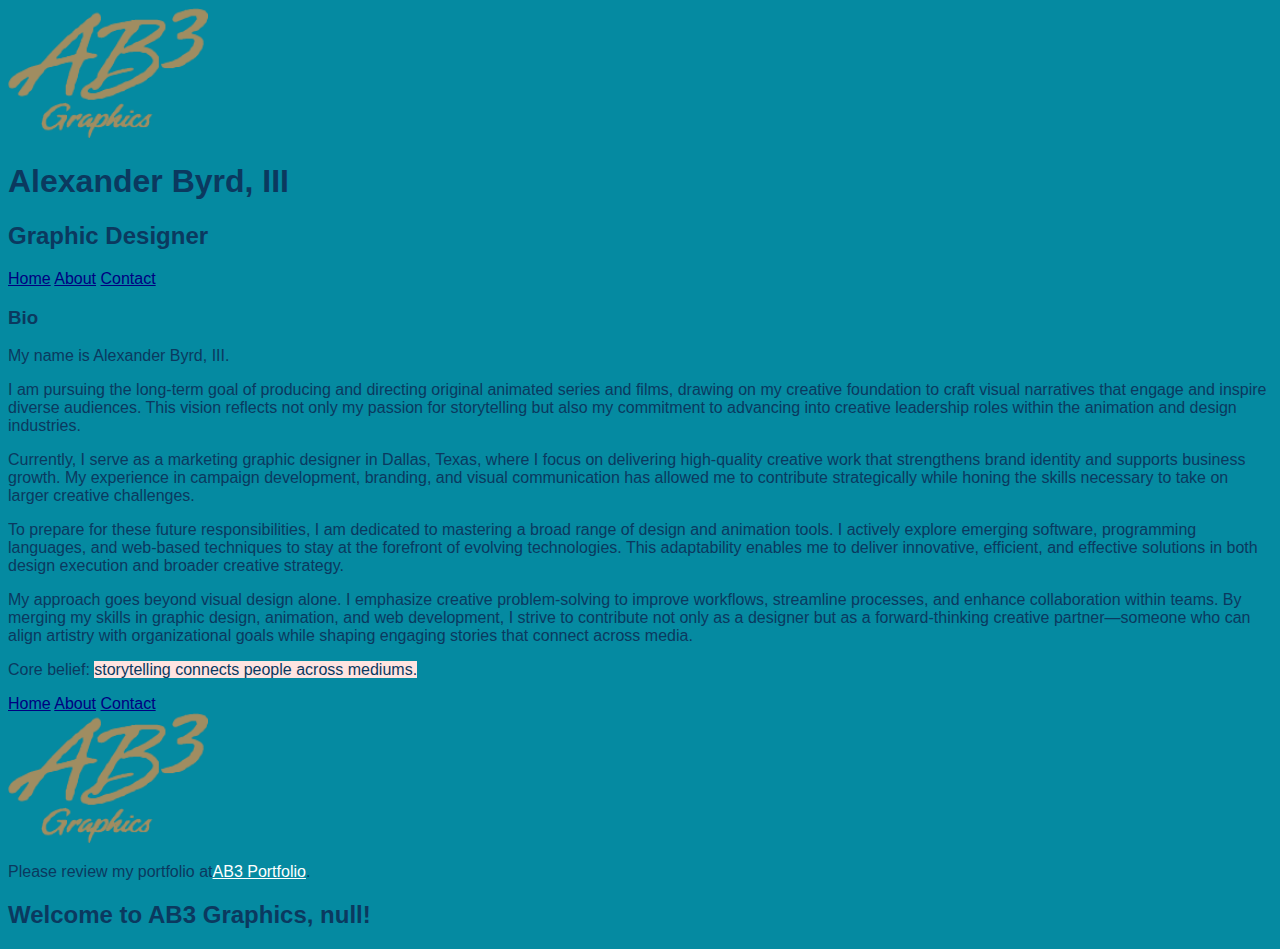
<file: index.html>
<!DOCTYPE html>
<html lang="en">
    <head>
        <link rel="stylesheet" href="style.css">
        <link rel="shortcut icon" href="/favicon.ico" type="image/x-icon">
        <link rel="icon" href="/favicon.ico" type="image/x-icon">
        <title>AB3 Graphics</title>
    </head>
    <body>
        <main>
            <header>
            <picture>
                <source srcset="images/ab3-logo.png" type="image/png">
                <img src="images/ab3-logo.png" alt="AB3 Graphics logo" width="200" height="200">
            </picture>

                <h1><strong>Alexander Byrd, III</strong></h1>
                <h2><strong>Graphic Designer</strong></h2>
                <nav>
                    <a href="index.html" class="nav-link">Home</a>
                    <a href="about.html" class="nav-link">About</a>
                    <a href="contact.html" class="nav-link">Contact</a>
                </nav>
            </header>
            <div id="bio">
                <h3>Bio</h3>
                <p>My name is Alexander Byrd, III.</p>  
                <p>I am pursuing the long-term goal of producing and directing original animated series and films, drawing on my creative foundation to craft visual narratives that engage and inspire diverse audiences. This vision reflects not only my passion for storytelling but also my commitment to advancing into creative leadership roles within the animation and design industries.</p>
                <p>Currently, I serve as a marketing graphic designer in Dallas, Texas, where I focus on delivering high-quality creative work that strengthens brand identity and supports business growth. My experience in campaign development, branding, and visual communication has allowed me to contribute strategically while honing the skills necessary to take on larger creative challenges.</p>  
                <p>To prepare for these future responsibilities, I am dedicated to mastering a broad range of design and animation tools. I actively explore emerging software, programming languages, and web-based techniques to stay at the forefront of evolving technologies. This adaptability enables me to deliver innovative, efficient, and effective solutions in both design execution and broader creative strategy.</p>
                <p>My approach goes beyond visual design alone. I emphasize creative problem-solving to improve workflows, streamline processes, and enhance collaboration within teams. By merging my skills in graphic design, animation, and web development, I strive to contribute not only as a designer but as a forward-thinking creative partner—someone who can align artistry with organizational goals while shaping engaging stories that connect across media.</p>
                <p>Core belief: <span class="highlight">storytelling connects people across mediums.</span></p>
            </div>
            <footer>
                <nav>
                    <a href="index.html" class="nav-link">Home</a>
                    <a href="about.html" class="nav-link">About</a>
                    <a href="contact.html" class="nav-link">Contact</a>
                </nav>
                <picture>
                    <source srcset="ab3-logo.png" type="image/png">
                    <img src="images/ab3-logo.png" alt="AB3 Graphics logo" width="200" height="200">
                </picture>
                <p>Please review my portfolio at<a href="https://www.ab3graphics.com/" target="_blank">AB3 Portfolio</a>.</p>
            </footer>
        </main>
        <script>
            alert("Welcome to AB3 Graphics!");
            var guest = prompt("Welcome to AB3 Graphics!. Please enter your name then see the bottom of the screen.");
            document.write("<h2>Welcome to AB3 Graphics, " + guest + "!</h2>");
        </script>
    </body>
</html>
</file>
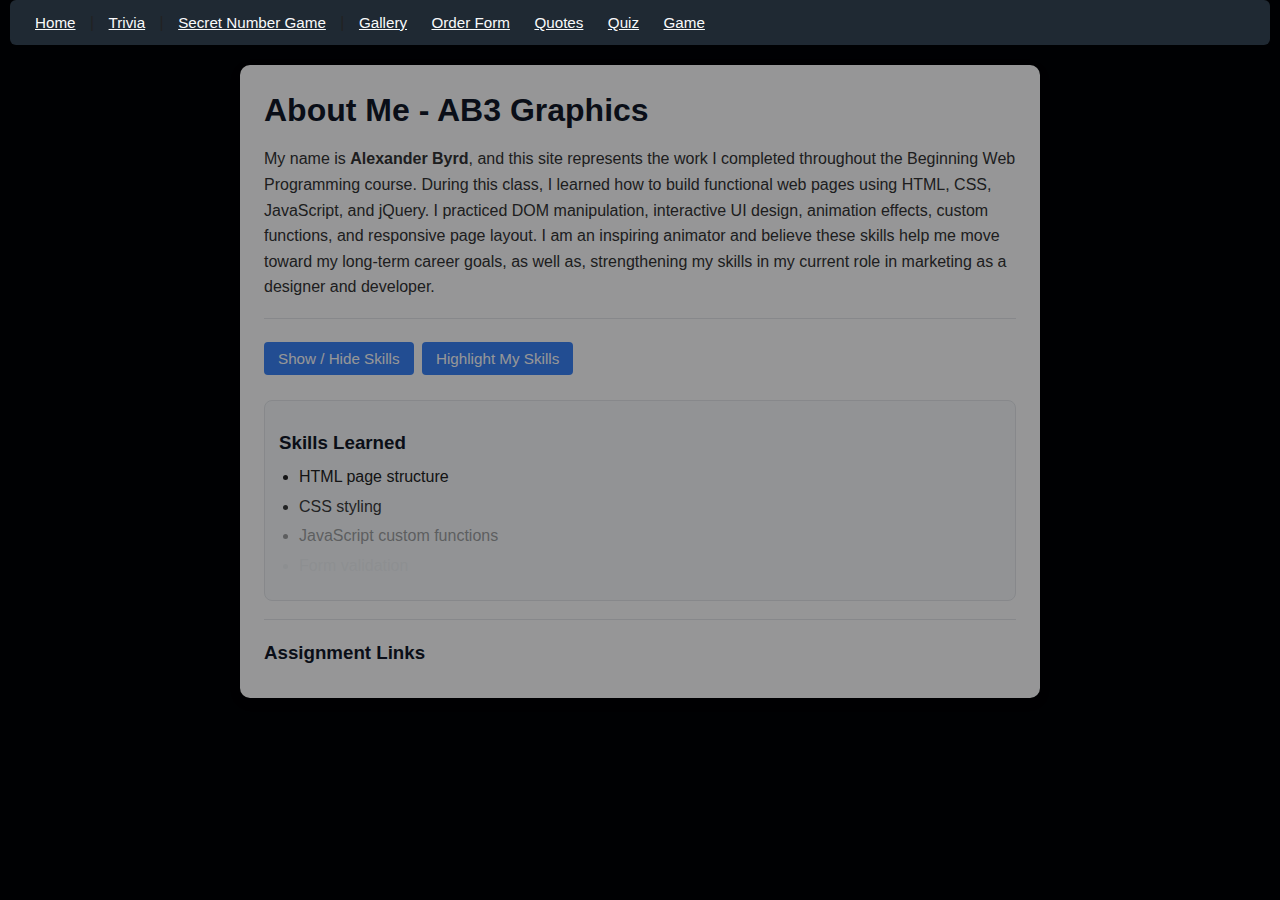
<file: about-us-ab3.html>
<!DOCTYPE html>
<html lang="en">
<head>
  <meta charset="UTF-8" />
  <title>About Me – AB3 Graphics</title>
  <link rel="stylesheet" href="styles-ab3.css" />

  <script src="https://code.jquery.com/jquery-3.7.1.min.js"></script>
  <script src="about-us-ab3-js.js"></script>
</head>

<body>

  <nav>
    <a href="index.html">Home</a> |
    <a href="trivia.html">Trivia</a> |
    <a href="secret-number-game.html">Secret Number Game</a> |
    <a href="jquery-images/gallery-ab3.html">Gallery</a>
    <a href="jquery-orderform/orderform-ab3.html">Order Form</a>
    <a href="quotes.html">Quotes</a>
    <a href="quiz.html">Quiz</a>
    <a href="game.html">Game</a>
  </nav>

  <div id="about-box">
    <h1>About Me - AB3 Graphics</h1>

    <p>
      My name is <strong>Alexander Byrd</strong>, and this site represents the work I completed
      throughout the Beginning Web Programming course. During this class, I learned how to build
      functional web pages using HTML, CSS, JavaScript, and jQuery. I practiced DOM manipulation,
      interactive UI design, animation effects, custom functions, and responsive page layout.    
      I am an inspiring animator and believe these skills help me move toward my long-term career goals,
      as well as, strengthening my skills in my current role in marketing as a designer and developer.
    </p>

    <hr />

    <button id="toggleSkills">Show / Hide Skills</button>
    <button onclick="highlightSkills()">Highlight My Skills</button>

    <div id="skills">
      <h3>Skills Learned</h3>
      <ul>
        <li>HTML page structure</li>
        <li>CSS styling</li>
        <li>JavaScript custom functions</li>
        <li>Form validation</li>
        <li>GitHub Pages</li>
      </ul>
    </div>

    <hr />

    <h3>Assignment Links</h3>
    <ul>
      <li><a href="trivia.html">Assignment 1 – Trivia</a></li>
      <li><a href="secret-number-game.html">Assignment 2 – Secret Number Game</a></li>
      <li><a href="jquery-images/gallery-ab3.html">Assignment 3 – Gallery</a></li>
      <li><a href="jquery-orderform/orderform-ab3.html">Assignment 4 – Order Form</a></li>
      <li><a href="quotes.html">Assignment 5 – Quotes</a></li>
      <li><a href="quiz.html">Assignment 6 – Quiz</a></li>
      <li><a href="game.html">Assignment 7 – Game</a></li>
    </ul>

  </div>

</body>
</html>
</file>
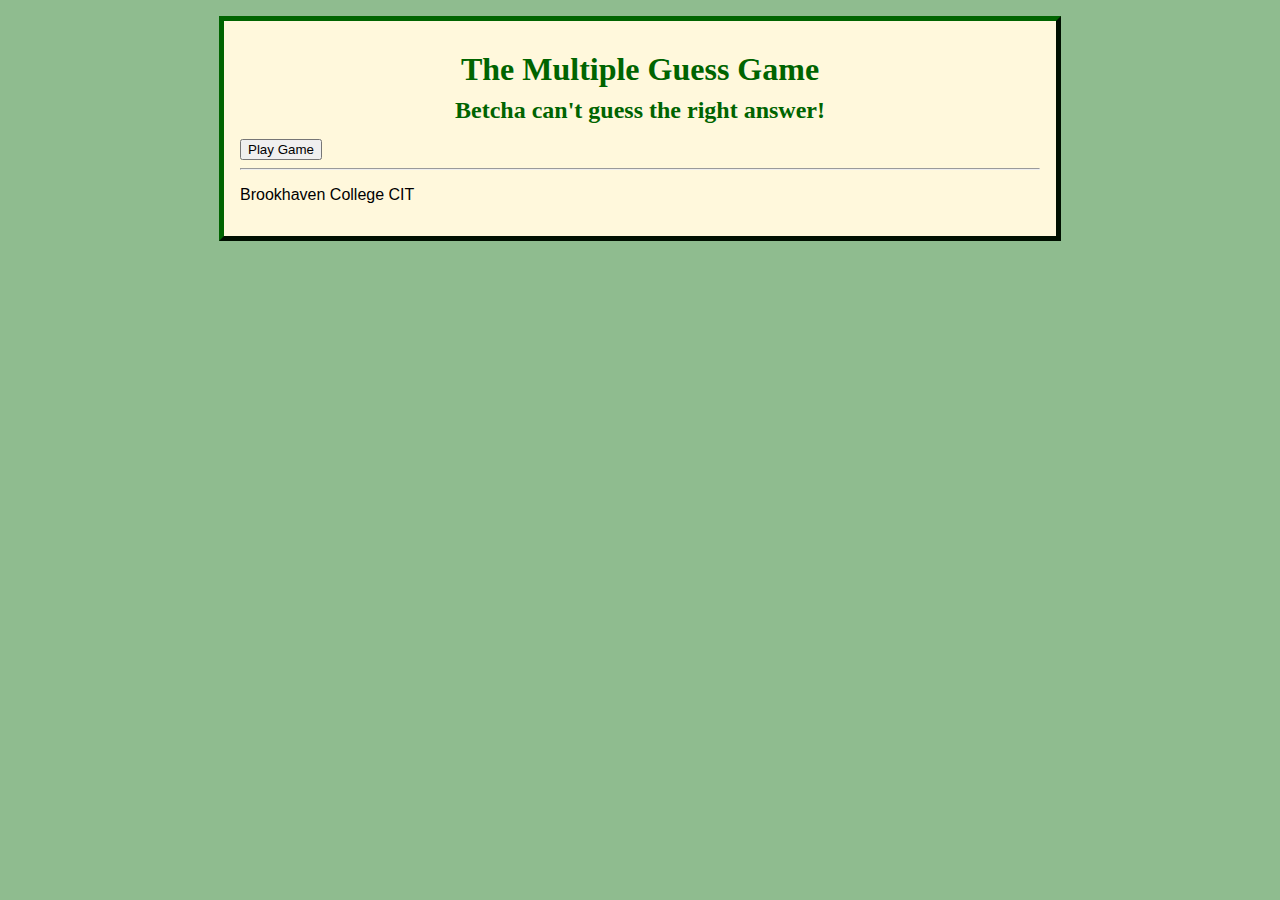
<file: game.html>
<!DOCTYPE html>
<html lang="en">

   <head>
      <meta charset="utf-8">
      <title>Trivia Game Improved</title>
      <meta name="viewport" content="width=device-width; initial-scale=1.0">
      <link href="js.css" rel="stylesheet">
      <script src="game.js" defer></script>
   </head>

   <body>
      <main>
         <header>
            <h1>The Multiple Guess Game</h1>
         </header>
         <section>
            <h2>Betcha can't guess the right answer!</h2>
            <p id="question">Click the Play Game button to play our game.</p>
            <ol id="answers"></ol>
            <div id="prompt"></div>
         </section>
         <hr>
         <footer>
            <p>Brookhaven College CIT</p>
         </footer>
      </main>
   </body>

</html>
</file>
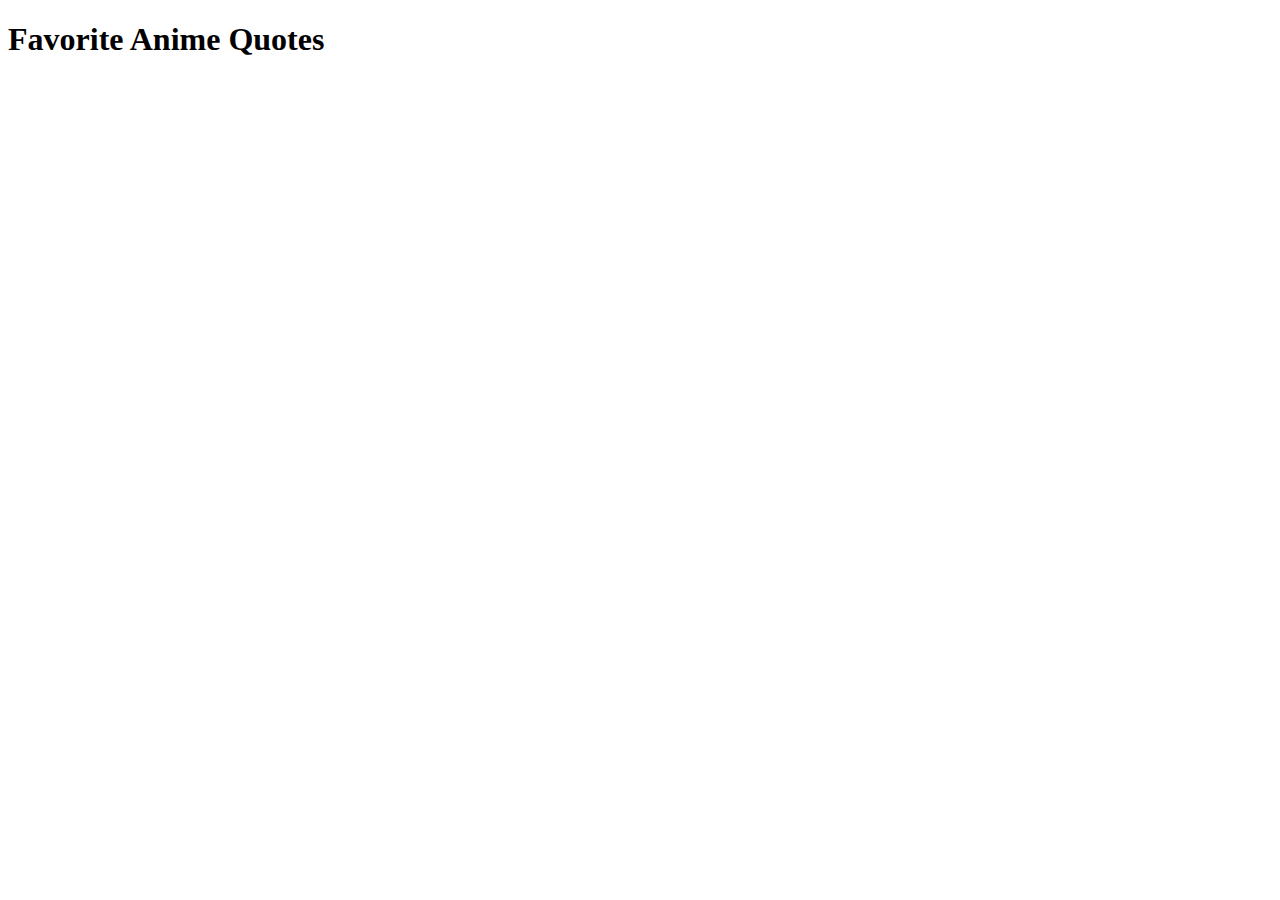
<file: quotes.html>
<!DOCTYPE html>
<html lang="en">
    <head>
        <title>Anime Quotes</title>
    </head>
    <body>
        <h1>Favorite Anime Quotes</h1>
        <script>
        // Anime and Websites Quotes Page
        var quotes = [
            "Do you know what heroes are? Say there is a chunk of meat. Pirates will have a banquet and eat it but heroes will share it with other people. I want all the meat. – Monkey D. Luffy",
            "I won't run away anymore.. I won't go back on my word… that is my ninja way! – Naruto Uzumaki",
            "No matter what you have, you always want what's out of reach. You're crying for the moon, like a stupid pack of wolves. – Yusuke Urameshi",
            "Spend most of your life ruled by another! Watch your race dwindle to a handful! And then, tell me what has more meaning than your own strength! – Vegeta",
            "Humankind cannot gain anything without first giving something in return. To obtain, something of equal value must be lost. – Alphonse Elric"
        ];
        var num = prompt("Enter a number to see an anime quote:");
        var index = num % 5;
        document.write("<h2>Favorite Anime Quote:</h2>");
        document.write(quotes[index]);
        var websites = [
            "https://www.crunchyroll.com/",
            "https://www.animenewsnetwork.com/",
            "https://www.anime.com/"
        ];
        var favSite = prompt("Enter your favorite website URL:");
        document.write("<h2>Favorite Websites:</h2>");
        websites.push(favSite);
        websites.shift();
        for (var i = 0; i < websites.length; i++) {
            document.write('<p><a href="' + websites[i] + '" target="_blank">' + websites[i] + "</a></p>");
        }
</body>
</html>
</file>
<file: style.css>
html, body {
  font-family: Arial, Helvetica, sans-serif;
  background-color: rgb(5, 138, 161);
}

img {
  max-width: 100%;
  height: auto;
}

p {
    color: #0b395f;
    font-family: Arial, Helvetica, sans-serif;
  }

h1, h2, h3 {
    color: #0b395f;
  }

footer a:link,
footer a:visited {
  color: white;
}

footer a:hover,
footer a:active {
  color: yellow;
}

.nav-link:link,
.nav-link:visited {
  color: navy;
}

.nav-link:hover,
.nav-link:active {
  color: orange;
}

a:link { color: maroon; }
a:visited { color: dimgray; }
a:hover { color: red; }
a:active { color: darkred; }

#bio{
  color: #0b0c10; 
}

.highlight {
  background-color: #ffe4e1;
  color: #0b395f;
}
</file>
<file: styles-ab3.css>
* {
    margin: 0;
    padding: 0;
    box-sizing: border-box;
}

html {
    scroll-behavior: smooth;
}

body {
    font-family: Arial, Helvetica, sans-serif;
    font-size: 16px;
    line-height: 1.6;
    background: #000103;
    color: #222;
    padding: 0 10px 40px;
}

.wrapper {
    max-width: 1000px;
    margin: 0 auto;
}

header {
    padding: 20px 0;
    text-align: center;
}

header h1 {
    font-size: 2rem;
    margin-bottom: 5px;
}

header p {
    font-size: 0.95rem;
    color: #555;
}

nav {
    background: #1f2933;
    padding: 10px 15px;
    margin-bottom: 20px;
    border-radius: 6px;
}

nav ul {
    list-style: none;
    display: flex;
    flex-wrap: wrap;
    gap: 10px;
}

nav li {
    display: inline-block;
}

nav a {
    color: #f9fafb;
    padding: 6px 10px;
    border-radius: 4px;
    font-size: 0.95rem;
}

nav a:hover,
nav a:focus {
    background: #3b82f6;
}

#about-box,
.main-box {
    background: #ffffff;
    border-radius: 10px;
    padding: 20px 24px;
    box-shadow: 0 4px 12px rgba(0, 0, 0, 0.1);
    margin: 0 auto;
    max-width: 800px;
}

.main-box h1,
#about-box h1 {
    margin-bottom: 10px;
}

.main-box p,
#about-box p {
    margin-bottom: 12px;
    color: #333;
}

h1, h2, h3 {
    color: #111827;
}

h2 {
    margin-top: 20px;
    margin-bottom: 8px;
}

h3 {
    margin-top: 15px;
    margin-bottom: 6px;
}

ul, ol {
    margin-left: 20px;
    margin-bottom: 10px;
}

li {
    margin-bottom: 4px;
}

#skills {
    margin-top: 15px;
    padding: 12px 14px;
    background: #f8fafc;
    border-radius: 8px;
    border: 1px solid #e5e7eb;
}

#skills ul {
    margin-top: 5px;
}

button,
.btn {
    display: inline-block;
    border: none;
    background: #3b82f6;
    color: #ffffff;
    padding: 8px 14px;
    border-radius: 4px;
    font-size: 0.95rem;
    cursor: pointer;
    margin: 5px 4px 10px 0;
}

button:hover,
.btn:hover {
    background: #2563eb;
}

button:focus,
.btn:focus {
    outline: 2px solid #1d4ed8;
    outline-offset: 2px;
}

a {
    color: #2563eb;
}

.footer-link {
    display: inline-block;
    margin-top: 15px;
    font-size: 0.9rem;
}

hr {
    border: none;
    border-top: 1px solid #e5e7eb;
    margin: 18px 0;
}
</file>
<file: js.css>
body {
  background-color: darkseagreen;
  background-size: cover;
  background-repeat: repeat-y;
}
main {
  width: 50em;
  margin: 1em auto;
  border: outset thick darkgreen;
  background-color: cornsilk;
  padding: 1em;
  font-family: Arial, Helvetica, sans-serif;
}
#specials {
  width: 10em;
  float: right;
  padding: 0.5em 1em;
  border: medium darkgreen groove;
  border-radius: 10px;
  margin-left: 1em;
}
#answers {
  list-style: none;
}
.error {
  color: red;
  font-weight: bold;
}
.success {
  color: darkgreen;
  font-weight: bold;
}
a:link {
  color: darkgreen;
}
a:visited {
  color: darkgreen;
}
legend {
  font-family: "Comic Sans MS";
  color: darkgreen;
}
h1,
h2 {
  color: darkgreen;
  text-align: center;
  line-height: 0.7em;
  font-family: "Comic Sans MS";
}
h3 {
  color: darkgreen;
  line-height: 0.7em;
  font-family: "Comic Sans MS";
}
label {
  display: inline-block;
  width: 20em;
  text-align: right;
  line-height: 1.5em;
  padding-right: 1em;
}
th[colspan] {
  text-align: right;
}
table {
  border: thin solid darkgreen;
  background-color: cornsilk;
  border-collapse: collapse;
  margin: 0 auto;
}
td,
th {
  padding: 0.25em 1em;
  border: thin green dotted;
}
td[id] {
  text-align: right;
}
input[type="submit"] {
  background-color: cornsilk;
  font-size: 0.8em;
  border-radius: 5px;
  border: thin outset darkgreen;
}
#place {
  text-align: center;
}
#main {
  clear: left;
}
.Fall {
  background-image: url(fall.png);
  background-size: 100% 100%;
  background-color: cornsilk;
  text-align: center;
}
.Winter {
  background-color: lightblue;
  text-align: center;
}
.Summer {
  background-color: #ff9;
  text-align: center;
}
.Spring {
  background-color: #afeeee;
  text-align: center;
}
</file>
